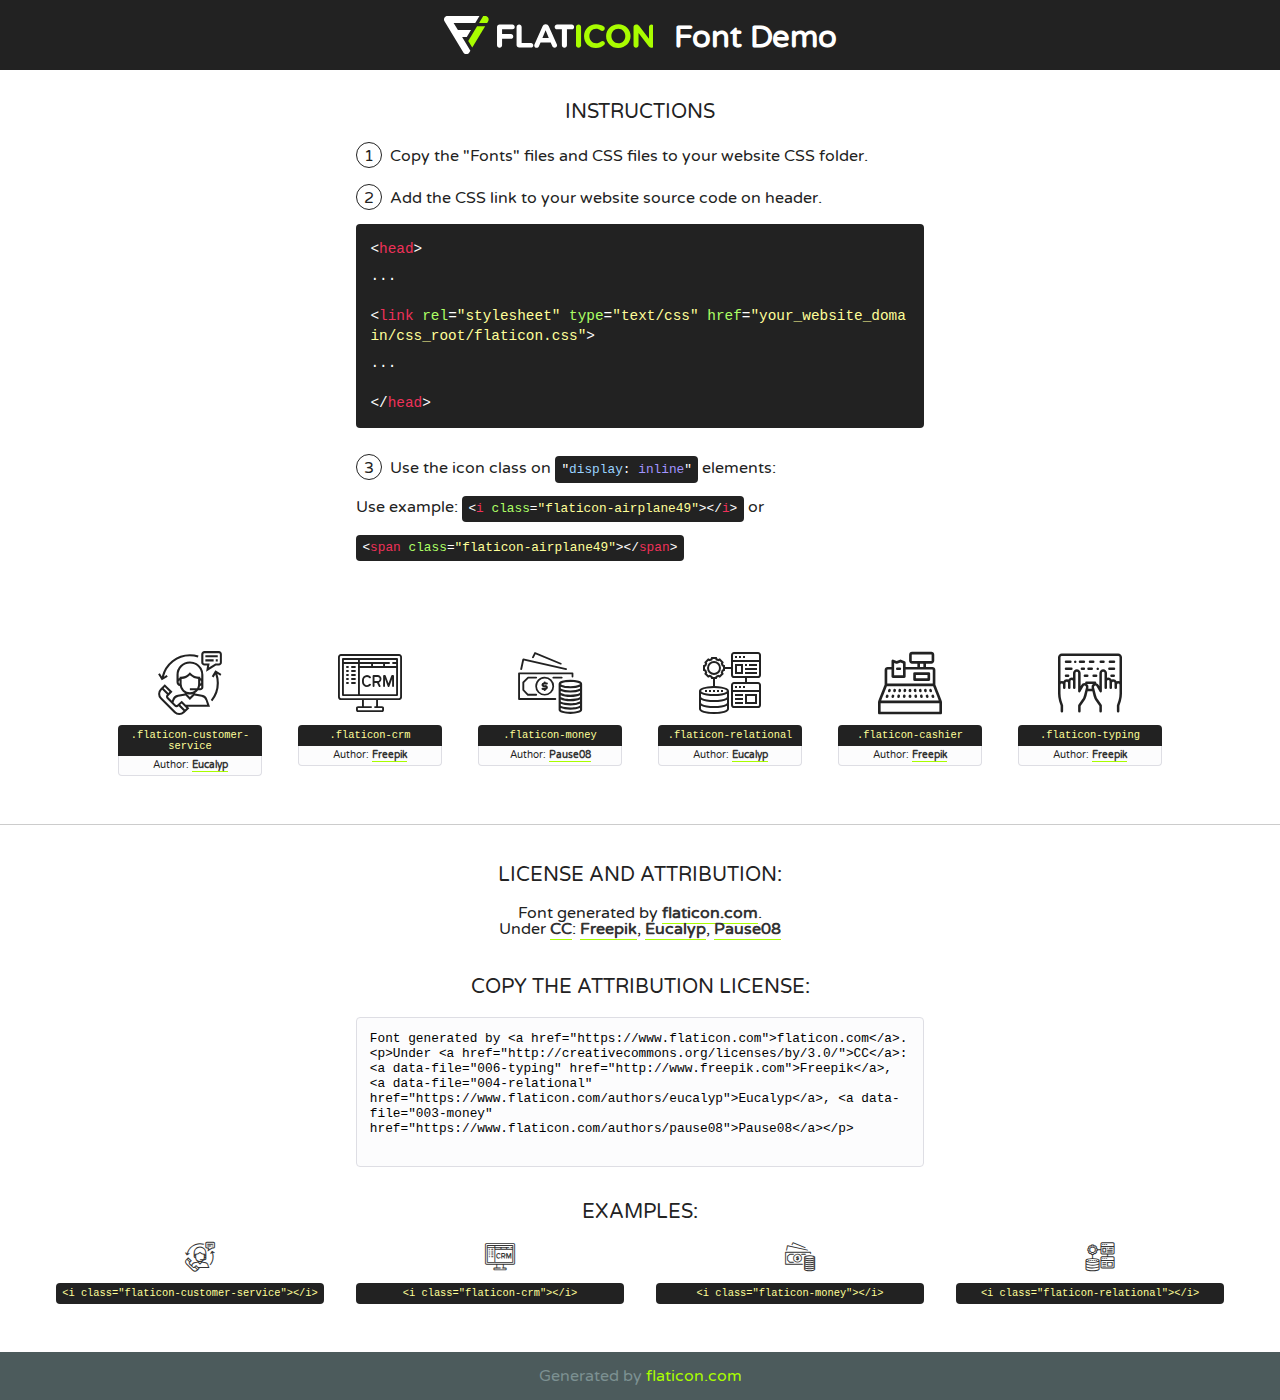
<file: fonts/flaticon/font/flaticon.html>
<!DOCTYPE html>
<!--
  Flaticon icon font: Flaticon
  Creation date: 16/03/2020 12:55
-->
<html>
<!DOCTYPE html>
<html>

<head>
    <title>Flaticon WebFont</title>
    <link href="http://fonts.googleapis.com/css?family=Varela+Round" rel="stylesheet" type="text/css" />
    <link rel="stylesheet" type="text/css" href="flaticon.css">
    <meta charset="UTF-8">
    <style>
    html, body, div, span, applet, object, iframe,
    h1, h2, h3, h4, h5, h6, p, blockquote, pre,
    a, abbr, acronym, address, big, cite, code,
    del, dfn, em, img, ins, kbd, q, s, samp,
    small, strike, strong, sub, sup, tt, var,
    b, u, i, center,
    dl, dt, dd, ol, ul, li,
    fieldset, form, label, legend,
    table, caption, tbody, tfoot, thead, tr, th, td,
    article, aside, canvas, details, embed, 
    figure, figcaption, footer, header, hgroup, 
    menu, nav, output, ruby, section, summary,
    time, mark, audio, video {
        margin: 0;
        padding: 0;
        border: 0;
        font-size: 100%;
        font: inherit;
        vertical-align: baseline;
    }
    /* HTML5 display-role reset for older browsers */
    article, aside, details, figcaption, figure, 
    footer, header, hgroup, menu, nav, section {
        display: block;
    }
    body {
        line-height: 1;
    }
    ol, ul {
        list-style: none;
    }
    blockquote, q {
        quotes: none;
    }
    blockquote:before, blockquote:after,
    q:before, q:after {
        content: '';
        content: none;
    }
    table {
        border-collapse: collapse;
        border-spacing: 0;
    }
    body {
        font-family: 'Varela Round', Helvetica, Arial, sans-serif;
        font-size: 16px;
        color: #222;
    }
    a {
        color: #333;
        border-bottom: 1px solid #a9fd00;
        font-weight: bold;
        text-decoration: none;
    }
    * {
        -moz-box-sizing: border-box;
        -webkit-box-sizing: border-box;
        box-sizing: border-box;
        margin: 0;
        padding: 0;
    }
    [class^="flaticon-"]:before, [class*=" flaticon-"]:before, [class^="flaticon-"]:after, [class*=" flaticon-"]:after {
        font-family: Flaticon;
        font-size: 30px;
        font-style: normal;
        margin-left: 20px;
        color: #333;
    }
    .wrapper {
        max-width: 600px;
        margin: auto;
        padding: 0 1em;
    }
    .title {
        font-size: 1.25em;
        text-align: center;
        margin-bottom: 1em;
        text-transform: uppercase;
    }
    header {
        text-align: center;
        background-color: #222;
        color: #fff;
        padding: 1em;
    }
    header .logo {
        width: 210px;
        height: 38px;
        display: inline-block;
        vertical-align: middle;
        margin-right: 1em;
        border: none;
    }
    header strong {
        font-size: 1.95em;
        font-weight: bold;
        vertical-align: middle;
        margin-top: 5px;
        display: inline-block;
    }
    .demo {
        margin: 2em auto;
        line-height: 1.25em;
    }
    .demo ul li {
        margin-bottom: 1em;
    }
    .demo ul li .num {
        color: #222;
        border-radius: 20px;
        display: inline-block;
        width: 26px;
        padding: 3px;
        height: 26px;
        text-align: center;
        margin-right: 0.5em;
        border: 1px solid #222;
    }
    .demo ul li code {
        background-color: #222;
        border-radius: 4px;
        padding: 0.25em 0.5em;
        display: inline-block;
        color: #fff;
        font-family: Consolas,Monaco,Lucida Console,Liberation Mono,DejaVu Sans Mono,Bitstream Vera Sans Mono,Courier New, monospace;
        font-weight: lighter;
        margin-top: 1em;
        font-size: 0.8em;
        word-break: break-all;
    }
    .demo ul li code.big {
        padding: 1em;
        font-size: 0.9em;
    }
    .demo ul li code .red {
        color: #EF3159;
    }
    .demo ul li code .green {
        color: #ACFF65;
    }
    .demo ul li code .yellow {
        color: #FFFF99;
    }
    .demo ul li code .blue {
        color: #99D3FF;
    }
    .demo ul li code .purple {
        color: #A295FF;
    }
    .demo ul li code .dots {
        margin-top: 0.5em;
        display: block;
    }
    #glyphs {
        border-bottom: 1px solid #ccc;
        padding: 2em 0;
        text-align: center;
    }
    .glyph {
        display: inline-block;
        width: 9em;
        margin: 1em;
        text-align: center;
        vertical-align: top;
        background: #FFF;
    }
    .glyph .glyph-icon {
        padding: 10px;
        display: block;
        font-family:"Flaticon";
        font-size: 64px;
        line-height: 1;
    }
    .glyph .glyph-icon:before {
        font-size: 64px;
        color: #222;
        margin-left: 0;
    }
    .class-name {
        font-size: 0.65em;
        background-color: #222;
        color: #fff;
        border-radius: 4px 4px 0 0;
        padding: 0.5em;
        color: #FFFF99;
        font-family: Consolas,Monaco,Lucida Console,Liberation Mono,DejaVu Sans Mono,Bitstream Vera Sans Mono,Courier New, monospace;
    }
    .author-name {
        font-size: 0.6em;
        background-color: #fcfcfd;
        border: 1px solid #DEDEE4;
        border-top: 0;
        border-radius: 0 0 4px 4px;
        padding: 0.5em;
    }
    .class-name:last-child {
        font-size: 10px;
        color:#888;
    }
    .class-name:last-child a {
        font-size: 10px;
        color:#555;
    }
    .class-name:last-child a:hover {
        color:#a9fd00;
    }
    .glyph > input {
        display: block;
        width: 100px;
        margin: 5px auto;
        text-align: center;
        font-size: 12px;
        cursor: text;
    }
    .glyph > input.icon-input {
        font-family:"Flaticon";
        font-size: 16px;
        margin-bottom: 10px;
    }
    .attribution .title {
        margin-top: 2em;
    }
    .attribution textarea {
        background-color: #fcfcfd;
        padding: 1em;
        border: none;
        box-shadow: none;
        border: 1px solid #DEDEE4;
        border-radius: 4px;
        resize: none;
        width: 100%;
        height: 150px;
        font-size: 0.8em;
        font-family: Consolas,Monaco,Lucida Console,Liberation Mono,DejaVu Sans Mono,Bitstream Vera Sans Mono,Courier New, monospace;
        -webkit-appearance: none;
    }
    .iconsuse {
        margin: 2em auto;
        text-align: center;
        max-width: 1200px;
    }
    .iconsuse:after {
        content: '';
        display: table;
        clear: both;
    }
    .iconsuse .image {
        float: left;
        width: 25%;
        padding: 0 1em;
    }
    .iconsuse .image p {
        margin-bottom: 1em;
    }
    .iconsuse .image span {
        display: block;
        font-size: 0.65em;
        background-color: #222;
        color: #fff;
        border-radius: 4px;
        padding: 0.5em;
        color: #FFFF99;
        margin-top: 1em;
        font-family: Consolas,Monaco,Lucida Console,Liberation Mono,DejaVu Sans Mono,Bitstream Vera Sans Mono,Courier New, monospace;
    }
    #footer {
        text-align: center;
        background-color: #4C5B5C;
        color: #7c9192;
        padding: 1em;
    }
    #footer a {
        border: none;
        color: #a9fd00;
        font-weight: normal;
    }
    @media (max-width: 960px) {
        .iconsuse .image {
            width: 50%;
        }
    }
    @media (max-width: 560px) {
        .iconsuse .image {
            width: 100%;
        }
    }
    </style>
</head>

<body class="characters-off">

    <header>
        <a href="https://www.flaticon.com" target="_blank" class="logo">
            <svg version="1.1" xmlns="http://www.w3.org/2000/svg" xmlns:xlink="http://www.w3.org/1999/xlink" xmlns:a="http://ns.adobe.com/AdobeSVGViewerExtensions/3.0/" viewBox="0 0 560.875 102.036" enable-background="new 0 0 560.875 102.036" xml:space="preserve">
                <defs>
                </defs>
                <g>
                    <g class="letters">
                        <path fill="#ffffff" d="M141.596,29.675c0-3.777,2.985-6.767,6.764-6.767h34.438c3.426,0,6.15,2.728,6.15,6.15
                        c0,3.43-2.724,6.149-6.15,6.149h-27.674v13.091h23.719c3.429,0,6.151,2.724,6.151,6.15c0,3.43-2.723,6.149-6.151,6.149h-23.719
                        v17.574c0,3.773-2.986,6.761-6.764,6.761c-3.779,0-6.764-2.989-6.764-6.761V29.675z"></path>
                        <path fill="#ffffff" d="M193.844,29.149c0-3.781,2.985-6.767,6.764-6.767c3.776,0,6.763,2.985,6.763,6.767v42.957h25.039
                        c3.426,0,6.149,2.726,6.149,6.153c0,3.425-2.723,6.15-6.149,6.15h-31.802c-3.779,0-6.764-2.986-6.764-6.768V29.149z"></path>
                        <path fill="#ffffff" d="M241.891,75.71l21.438-48.407c1.492-3.341,4.215-5.357,7.906-5.357h0.792
                        c3.686,0,6.323,2.017,7.815,5.357l21.439,48.407c0.436,0.967,0.701,1.845,0.701,2.723c0,3.602-2.809,6.501-6.414,6.501
                        c-3.161,0-5.269-1.845-6.499-4.655l-4.132-9.661h-27.059l-4.301,10.102c-1.144,2.631-3.426,4.214-6.237,4.214
                        c-3.517,0-6.24-2.81-6.24-6.325C241.1,77.64,241.451,76.677,241.891,75.71z M279.932,58.666l-8.521-20.297l-8.526,20.297H279.932
                        z"></path>
                        <path fill="#ffffff" d="M314.864,35.387H301.86c-3.429,0-6.239-2.813-6.239-6.238c0-3.429,2.811-6.24,6.239-6.24h39.533
                        c3.426,0,6.237,2.811,6.237,6.24c0,3.425-2.811,6.238-6.237,6.238h-13.001v42.785c0,3.773-2.99,6.761-6.764,6.761
                        c-3.779,0-6.764-2.989-6.764-6.761V35.387z"></path>
                        <path fill="#A9FD00" d="M352.615,29.149c0-3.781,2.985-6.767,6.767-6.767c3.774,0,6.761,2.985,6.761,6.767v49.024
                        c0,3.773-2.987,6.761-6.761,6.761c-3.781,0-6.767-2.989-6.767-6.761V29.149z"></path>
                        <path fill="#A9FD00" d="M374.132,53.836v-0.179c0-17.481,13.178-31.801,32.065-31.801c9.22,0,15.459,2.458,20.557,6.238
                        c1.402,1.054,2.637,2.985,2.637,5.357c0,3.692-2.985,6.59-6.681,6.59c-1.845,0-3.071-0.702-4.044-1.319
                        c-3.776-2.813-7.729-4.393-12.562-4.393c-10.364,0-17.831,8.611-17.831,19.154v0.173c0,10.542,7.291,19.329,17.831,19.329
                        c5.715,0,9.492-1.756,13.359-4.834c1.049-0.874,2.458-1.491,4.039-1.491c3.429,0,6.325,2.813,6.325,6.236
                        c0,2.106-1.056,3.78-2.282,4.834c-5.539,4.834-12.036,7.733-21.878,7.733C387.572,85.464,374.132,71.493,374.132,53.836z"></path>
                        <path fill="#A9FD00" d="M433.009,53.836v-0.179c0-17.481,13.79-31.801,32.766-31.801c18.981,0,32.592,14.143,32.592,31.628v0.173
                        c0,17.483-13.785,31.807-32.769,31.807C446.625,85.464,433.009,71.32,433.009,53.836z M484.224,53.836v-0.179
                        c0-10.539-7.725-19.326-18.626-19.326c-10.893,0-18.449,8.611-18.449,19.154v0.173c0,10.542,7.73,19.329,18.626,19.329
                        C476.676,72.986,484.224,64.378,484.224,53.836z"></path>
                        <path fill="#A9FD00" d="M506.233,29.321c0-3.774,2.99-6.763,6.767-6.763h1.401c3.252,0,5.183,1.583,7.029,3.953l26.093,34.265
                        V29.059c0-3.692,2.99-6.677,6.681-6.677c3.683,0,6.671,2.985,6.671,6.677v48.934c0,3.78-2.987,6.765-6.764,6.765h-0.436
                        c-3.257,0-5.188-1.581-7.034-3.953l-27.056-35.492v32.944c0,3.687-2.985,6.676-6.678,6.676c-3.683,0-6.673-2.989-6.673-6.676
                        V29.321z"></path>
                    </g>
                    <g class="insignia">
                        <path fill="#ffffff" d="M48.372,56.137h12.517l11.156-18.537H37.186L25.688,18.539h57.825L94.668,0H9.271
                        C5.925,0,2.842,1.801,1.198,4.716c-1.644,2.907-1.593,6.482,0.134,9.343l50.38,83.501c1.678,2.781,4.689,4.476,7.938,4.476
                        c3.246,0,6.257-1.695,7.935-4.476l2.898-4.804L48.372,56.137z"></path>
                        <g class="i">
                            <path fill="#A9FD00" d="M93.575,18.539h0.031v0.004l21.652,0.004l2.705-4.488c1.727-2.861,1.778-6.436,0.133-9.343
                            C116.454,1.801,113.371,0,110.026,0h-5.294L93.575,18.539z"></path>
                            <polygon fill="#A9FD00" points="88.291,27.356 64.725,66.486 75.519,84.404 109.942,27.356"></polygon>
                        </g>
                    </g>
                </g>
            </svg>
        </a>
        <strong>Font Demo</strong>
    </header>


    <section class="demo wrapper">

        <p class="title">Instructions</p>

        <ul>
            <li>
                <span class="num">1</span>Copy the "Fonts" files and CSS files to your website CSS folder.
            </li>
            <li>
                <span class="num">2</span>Add the CSS link to your website source code on header.
                <code class="big">
                    &lt;<span class="red">head</span>&gt;
                    <br/><span class="dots">...</span>
                    <br/>&lt;<span class="red">link</span> <span class="green">rel</span>=<span class="yellow">"stylesheet"</span> <span class="green">type</span>=<span class="yellow">"text/css"</span> <span class="green">href</span>=<span class="yellow">"your_website_domain/css_root/flaticon.css"</span>&gt;
                    <br/><span class="dots">...</span>
                    <br/>&lt;/<span class="red">head</span>&gt;
                </code>
            </li>

            <li>
                <p>
                    <span class="num">3</span>Use the icon class on <code>"<span class="blue">display</span>:<span class="purple"> inline</span>"</code> elements:
                    <br />
                    Use example: <code>&lt;<span class="red">i</span> <span class="green">class</span>=<span class="yellow">&quot;flaticon-airplane49&quot;</span>&gt;&lt;/<span class="red">i</span>&gt;</code> or <code>&lt;<span class="red">span</span> <span class="green">class</span>=<span class="yellow">&quot;flaticon-airplane49&quot;</span>&gt;&lt;/<span class="red">span</span>&gt;</code>
            </li>
        </ul>

    </section>




   <section id="glyphs">          
    
      
        <div class="glyph"><div class="glyph-icon flaticon-customer-service"></div>
            <div class="class-name">.flaticon-customer-service</div>
            <div class="author-name">Author: <a data-file="001-customer-service" href="https://www.flaticon.com/authors/eucalyp">Eucalyp</a> </div> 
        </div>        
        
        <div class="glyph"><div class="glyph-icon flaticon-crm"></div>
            <div class="class-name">.flaticon-crm</div>
            <div class="author-name">Author: <a data-file="002-crm" href="http://www.freepik.com">Freepik</a> </div> 
        </div>        
        
        <div class="glyph"><div class="glyph-icon flaticon-money"></div>
            <div class="class-name">.flaticon-money</div>
            <div class="author-name">Author: <a data-file="003-money" href="https://www.flaticon.com/authors/pause08">Pause08</a> </div> 
        </div>        
        
        <div class="glyph"><div class="glyph-icon flaticon-relational"></div>
            <div class="class-name">.flaticon-relational</div>
            <div class="author-name">Author: <a data-file="004-relational" href="https://www.flaticon.com/authors/eucalyp">Eucalyp</a> </div> 
        </div>        
        
        <div class="glyph"><div class="glyph-icon flaticon-cashier"></div>
            <div class="class-name">.flaticon-cashier</div>
            <div class="author-name">Author: <a data-file="005-cashier" href="http://www.freepik.com">Freepik</a> </div> 
        </div>        
        
        <div class="glyph"><div class="glyph-icon flaticon-typing"></div>
            <div class="class-name">.flaticon-typing</div>
            <div class="author-name">Author: <a data-file="006-typing" href="http://www.freepik.com">Freepik</a> </div> 
        </div>        
        

    </section>



    <section class="attribution wrapper"   style="text-align:center;">

      <div class="title">License and attribution:</div><div class="attrDiv">Font generated by <a href="https://www.flaticon.com">flaticon.com</a>. <div><p>Under <a href="http://creativecommons.org/licenses/by/3.0/">CC</a>: <a data-file="006-typing" href="http://www.freepik.com">Freepik</a>, <a data-file="004-relational" href="https://www.flaticon.com/authors/eucalyp">Eucalyp</a>, <a data-file="003-money" href="https://www.flaticon.com/authors/pause08">Pause08</a></p>  </div>
      </div>
      <div class="title">Copy the Attribution License:</div>

    <textarea onclick="this.focus();this.select();">Font generated by &lt;a href=&quot;https://www.flaticon.com&quot;&gt;flaticon.com&lt;/a&gt;. <p>Under <a href="http://creativecommons.org/licenses/by/3.0/">CC</a>: <a data-file="006-typing" href="http://www.freepik.com">Freepik</a>, <a data-file="004-relational" href="https://www.flaticon.com/authors/eucalyp">Eucalyp</a>, <a data-file="003-money" href="https://www.flaticon.com/authors/pause08">Pause08</a></p>  
     </textarea>

    </section>

    <section class="iconsuse">

          <div class="title">Examples:</div>            
             
            <div class="image">
                <p>
                    <i class="glyph-icon flaticon-customer-service"></i> 
                    <span>&lt;i class=&quot;flaticon-customer-service&quot;&gt;&lt;/i&gt;</span>
                </p>
            </div>
            
            <div class="image">
                <p>
                    <i class="glyph-icon flaticon-crm"></i> 
                    <span>&lt;i class=&quot;flaticon-crm&quot;&gt;&lt;/i&gt;</span>
                </p>
            </div>
            
            <div class="image">
                <p>
                    <i class="glyph-icon flaticon-money"></i> 
                    <span>&lt;i class=&quot;flaticon-money&quot;&gt;&lt;/i&gt;</span>
                </p>
            </div>
            
            <div class="image">
                <p>
                    <i class="glyph-icon flaticon-relational"></i> 
                    <span>&lt;i class=&quot;flaticon-relational&quot;&gt;&lt;/i&gt;</span>
                </p>
            </div>
                       
        </div>
                            
    </section>

<div id="footer">
    <div>Generated by <a href="https://www.flaticon.com">flaticon.com</a>
    </div>
</div>



</body>
</html>
</file>
<file: fonts/flaticon/font/flaticon.css>
/*
  	Flaticon icon font: Flaticon
  	Creation date: 16/03/2020 12:55
  	*/
	
	@font-face {
	    font-family: "Flaticon";
	    src: url("./Flaticon.eot");
	    src: url("./Flaticon.eot?#iefix") format("embedded-opentype"), url("./Flaticon.woff2") format("woff2"), url("./Flaticon.woff") format("woff"), url("./Flaticon.ttf") format("truetype"), url("./Flaticon.svg#Flaticon") format("svg");
	    font-weight: normal;
	    font-style: normal;
	}
	
	@media screen and (-webkit-min-device-pixel-ratio:0) {
	    @font-face {
	        font-family: "Flaticon";
	        src: url("./Flaticon.svg#Flaticon") format("svg");
	    }
	}
	
	[class^="flaticon-"]:before,
	[class*=" flaticon-"]:before,
	[class^="flaticon-"]:after,
	[class*=" flaticon-"]:after {
	    font-family: Flaticon;
	    font-size: 20px;
	    font-style: normal;
	    margin-left: 20px;
	}
	
	.flaticon-customer-service:before {
	    content: "\f100";
	}
	
	.flaticon-crm:before {
	    content: "\f101";
	}
	
	.flaticon-money:before {
	    content: "\f102";
	}
	
	.flaticon-relational:before {
	    content: "\f103";
	}
	
	.flaticon-cashier:before {
	    content: "\f104";
	}
	
	.flaticon-typing:before {
	    content: "\f105";
	}
</file>
